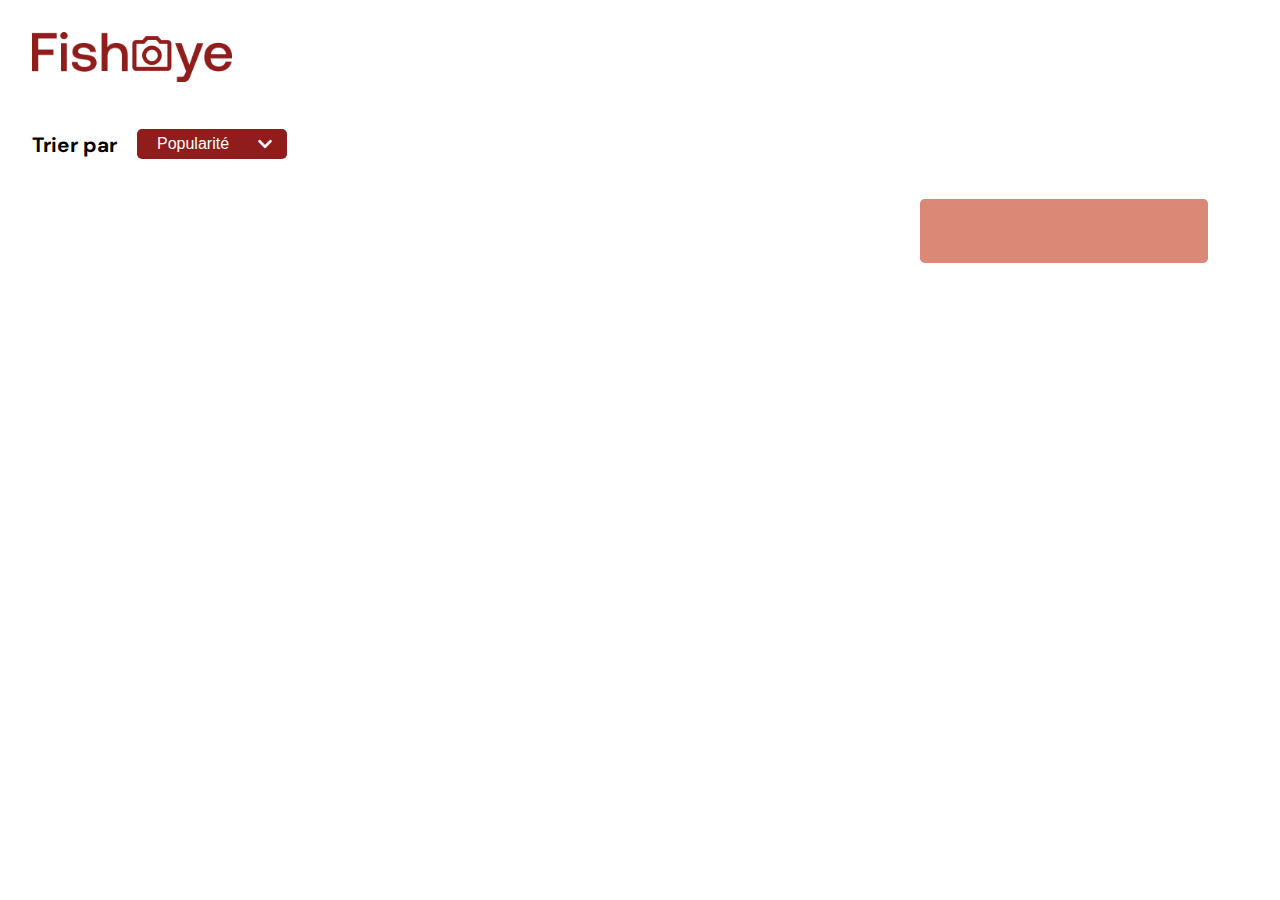
<file: photographer.html>
<!DOCTYPE html>
<html lang="fr">

<head>
    <meta charset="utf-8">
    <meta http-equiv="X-UA-Compatible" content="IE=edge">
    <meta name="viewport" content="width=device-width, initial-scale=1.0">
    <title>FishEye - Photographe </title>
    <link rel="shortcut icon" href="./assets/icons/favicon.ico" type="image/x-icon">
    <link rel="stylesheet" type="text/css" href="./css/photographer.css">
    <link rel="stylesheet" href="https://cdnjs.cloudflare.com/ajax/libs/font-awesome/5.15.4/css/all.min.css"
        integrity="sha512-1ycn6IcaQQ40/MKBW2W4Rhis/DbILU74C1vSrLJxCq57o941Ym01SwNsOMqvEBFlcgUa6xLiPY/NS5R+E6ztJQ=="
        crossorigin="anonymous" referrerpolicy="no-referrer">
</head>

<body>
    <header>
        <a href="./index.html" title="Fisheye Accueil">
            <img src="./assets/images/logo.png" alt="page d'accueil de fisheye" class="logo">
        </a>
    </header>
    <main>
        <!-- Profil photographe -->
        <header aria-label="photographer information">
            <div id="ph-profil-header"></div>
        </header>

        <!-- Dropdown -->
        <div class="dropdown">
            <span id="sort-text">Trier par</span>
            <div id="sort-wrapper">
                <button type="button" class="sort-btn" aria-haspopup="listbox">Popularité</button>
                <span class="fas fa-chevron-down arrow-down-open" role='button'></span>
                <ul class="ul-menu" role="listbox">
                    <li class="li" role='option' tabindex="0">Popularité<span
                            class="fas fa-chevron-up arrow-up-close"></span>
                    </li>
                    <li class="li" role='option' tabindex="0">Date</li>
                    <li class="li" role='option' tabindex="0">Titre</li>
                </ul>
            </div>
        </div>

        <!-- Section mes médias -->
        <section id='medias' aria-label='photographer medias'></section>

        <!-- Box Likes & Tarif journalier -->
        <div id="box-likes"></div>

        <!-- Formulaire modal -->
        <div role="dialog" id="form-dialog" aria-label="contact me form">
            <form method="POST" id="contact-form" novalidate>
                <header aria-label="contact form header">
                    <h1 id="form-title">
                        <span>Contactez-moi</span>
                        <span id="ph-form-name"></span>
                    </h1>
                    <button id="close-btn" title="Close form" type="button"
                        class="fas fa-times close-form-icon">&nbsp;</button>
                </header>
                <!-- Prénom -->
                <div class="formData" data-error="Veuillez entrer votre prénom." data-error-visible="false">
                    <label for="first-name" id="label-firstname">Prénom</label>
                    <input type="text" name="first-name" id="first-name" onfocus="check(this)"
                        aria-labelledby="label-firstname" aria-required="true" placeholder="Prénom">
                </div>
                <!-- Nom -->
                <div class="formData" data-error="Veuillez entrer votre nom." data-error-visible="false">
                    <label for="last-name" id="label-lastname">Nom</label>
                    <input type="text" name="last-name" id="last-name" onfocus="check(this)"
                        aria-labelledby="label-lastname" aria-required="true" placeholder="Nom">
                </div>
                <!-- Email -->
                <div class="formData" data-error="Veuillez entrer un email valide." data-error-visible="false">
                    <label for="email" id="label-email">Email</label>
                    <input type="email" onfocus="check(this)" name="email" id="email" aria-labelledby="label-email"
                        aria-required="true" placeholder="user@domain.com">
                </div>
                <!-- Message -->
                <div class="formData" data-error="Veuillez entrer votre message." data-error-visible="false">
                    <label for="message" id="label-message">Message</label>
                    <textarea onfocus="check(this)" name="message" id="message" cols="20" rows="5" aria-required="true"
                        aria-labelledby="label-message" placeholder="Votre message..."></textarea>
                </div>
                <!-- Bouton envoi -->
                <button type="submit" name="envoyer le formulaire" class="form-submit"
                    title="Envoyer">Envoyer le formulaire</button>
            </form>
        </div>
    </main>
    <script type="module" src="./js/pages/photographer.js"></script>
</body>

</html>
</file>
<file: css/photographer.css>
@import url(https://fonts.googleapis.com/css2?family=DM+Sans:wght@400;500;700&display=swap);
@import 'lightbox.css';

html {
    box-sizing: border-box;
    font-family: 'DM Sans', sans-serif;
}
*,
*:before,
*:after {
    box-sizing: inherit;
    margin: 0;
    padding: 0;
}
body {
    margin-left: 2rem;
    margin-right: 2rem;
}
button {
    border: none;
    background: none;
}

/* HEADER */
header {
    margin-bottom: 2rem;
    margin-top: 2rem;
}
header img {
    width: 12.5rem;
}

/* PROFIL-HEADER */
.ph-profil-header {
    display: flex;
    flex-wrap: wrap;
    justify-content: space-between;
    align-items: center;
    background-color: #fafafa;
    padding: 0 2%;
}
.ph-infos h2 {
    color: #d3573c;
    font-size: 2.4em;
    font-weight: 400;
}
.ph-city {
    color: #901c1c;
    font-size: 1.5em;
}
.ph-profil-header button {
    background: #901c1c;
    border: none;
    border-radius: 5px;
    bottom: 28px;
    color: #fff;
    cursor: pointer;
    font-size: 1em;
    font-weight: 500;
    min-height: 50px;
    min-width: 170px;
}
.ph-profil-header button:hover {
    background: #651414;
    transform: scale(1.05);
}
.ph-profil-header img {
    border-radius: 50%;
    height: 200px;
    object-fit: cover;
    width: 200px;
}

/* DROPDOWN */
.dropdown {
    display: flex;
    align-items: center;
    flex-wrap: wrap;
    height: 50px;
}
.dropdown > span {
    font-size: 1.3rem;
    font-weight: 700;
    color: black;
    margin-right:20px;
}
#sort-wrapper {
    min-width: 150px;
    display: flex;
    justify-content: space-between;
    align-items: center;
    position: relative;
    border-radius: 5px;
    background: #901c1c;
}
#sort-wrapper button {
    font-size: 1rem;
    width: 100%;
    height: 30px;
    border-radius: 5px;
    color: #fff;
    display: flex;
    justify-content: start;
    align-items: center;
    padding-left: 20px;
}
#sort-wrapper button:hover {
    cursor: pointer;;
}
#sort-wrapper > span {
    color: #fff;
    padding-right: 15px;
}
ul.ul-menu {
    border-radius: 5px;
    color: #fff;
    display: none;
    position: absolute;
    min-width: 150px;
    top: -1px;
    z-index: 1;
    background: #901c1c;
}
ul.ul-menu li {
    list-style: none;
    display: flex;
    justify-content: space-between;
    align-items: center;
    padding: 20px;
    font-size: 1rem;
}
ul.ul-menu li:hover {
    background-color: #651414;
    cursor: pointer;
}
ul.ul-menu li {
    border-bottom: 1px solid white;
    width: 90%;
    margin-left: auto;
    margin-right: auto;
}
ul.ul-menu li:last-child {
    border-bottom: none;
}

/* MEDIAS */
#medias {
    display: grid;
    grid-gap: 10px;
    grid-template-columns: repeat(auto-fill, minmax(300px, 1fr));
    width: 100%;
}
@media screen and (max-width: 350px) {
    #medias {
        grid-template-columns: repeat(auto-fill, minmax(280px, 280px));
    }
}
@media (min-width: 1240px) {
    #medias {
        grid-template-columns: 1fr 1fr 1fr;
    }
}

/* MEDIA */
.article {
    color: #901c1c;
    font-size: 1.1em;
    font-weight: 500;
    margin-top: 10%;
    height: 300px;
    width: 300px;
    justify-self: center;
}
.article .fa-heart:hover,
.article img:hover,
.article video:hover {
    cursor: pointer;
}
.article .ph-work-title {
    width: 14rem;
}
.article img,
.article video {
    border-radius: 0.3rem;
    object-fit: cover;
    width: 100%;
    height: calc(100% - 28px);
}
.article-infos {
    display: flex;
    align-items: center;
    justify-content: space-between;
}
.article-title {
    font-size: 1em;
    font-weight: 400;
}

/* BOX LIKES */
#box-likes {
    display: flex;
    justify-content: space-between;
    align-items: center;
    background: #db8876;
    border-radius: 0.3rem;
    width: 18rem;
    height: 4rem;
    right: 2.5rem;
    font-size: 1.2em;
    font-weight: 500;
    padding: 0 2rem;
    position: relative;
    float: right;
    margin-top: 30px;
}
#box-likes .fa-heart {
    left: 4.8rem;
    position: absolute;
}
@media (max-width: 430px) {
    #box-likes {
        position: absolute;
        right: 8%;
    }
}

/* FORM */
#form-dialog {
    position: fixed;
    top: 0;
    left: 0;
    display: none;
    justify-content: center;
    align-items: center;
    background-color: #00000077;
    width: 100vw;
    height: 100vh;
}
form {
    border: none;
    border-radius: 0.3rem;
    max-width: 42rem;
    min-width: 20rem;
    width: 100%;
    background: #db8876;
    display: flex;
    flex-direction: column;
    padding: 1.5rem 2.2rem 2.2rem;
}
.formData {
    display: flex;
    flex-direction: column;
}
.formData[data-error]::after {
    color: #901c1c;
    content: attr(data-error);
    display: block;
    flex-direction: column;
    font-size: 1em;
    line-height: 0.3;
    margin-bottom: 7px;
    margin-top: 7px;
    opacity: 0;
    text-align: left;
    transition: 0.3s;
}
.formData[data-error-visible="true"]::after {
    opacity: 1;
}
form #ph-form-name {
    display: block;
}
form .close-form-icon {
    color: #fff;
    font-size: 2em;
    margin-top: 0.6rem;
}
form .close-form-icon:hover,
form .form-submit:hover {
    cursor: pointer;
}
form .form-submit {
    align-self: center;
    background: #901c1c;
    color: #fff;
    font-size: 1em;
    height: 2.2rem;
    margin-top: 1.6rem;
    width: 10.6rem;
}
form button {
    background: none;
    border: none;
}
form h1 {
    font-size: 2.2em;
    font-weight: 400;
}
form header {
    display: flex;
    justify-content: space-between;
    margin: -0.3rem 0.3rem 1.25rem 0;
}
form input,
form textarea {
    border: none;
    border-radius: 0.3rem;
    font-size: 1.2em;
    padding: 0.3rem;
}
form label {
    font-size: 1.2em;
    margin: 0.3rem 0 0.2rem;
}
input[data-error]::after {
    color: #901c1c;
    content: attr(data-error);
    font-size: 0.6em;
}
@media (min-width: 600px) {
    form .close-form-icon {
        font-size: 2.4em;
    }
    form .form-submit {
        align-self: flex-start;
        height: 4.4rem;
    }
    form h1 {
        font-size: 2.6em;
    }
    form label,
    form input,
    form textarea {
        font-size: 1.6em;
    }
}
</file>
